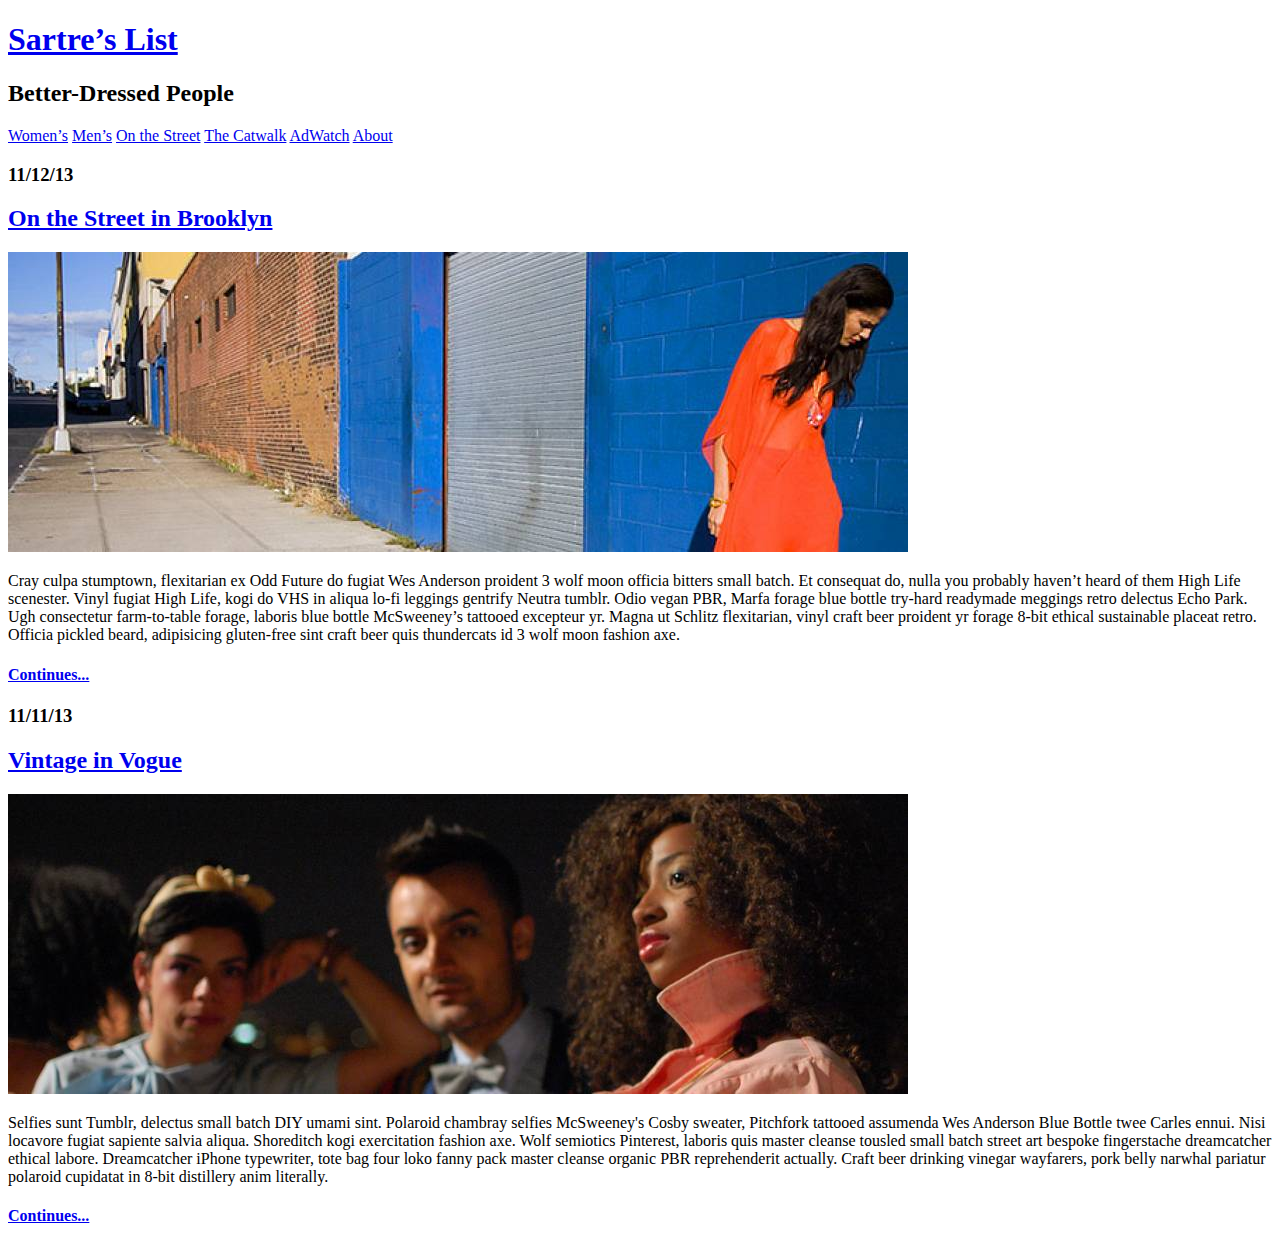
<file: index.html>
<!--Add CSS to the page. When complete it should look like Fashion_Blog.png
Do you see new tags? Look them up so you are growing your tag vocabulary. 
Bonus: Google <footer> </footer> tag and implement the page footer.
Add Google Fonts.
-->

<!doctype html>
<html lang="en-us">
<head>
	<meta charset="utf-8">
	<title>Sartre’s List</title>
	<link rel="stylesheet" type="text/css" href="styles.css">
</head>
<body>
	
	<div class="container">
		
		<header class="header">
			<h1><a href="index.html">Sartre’s List</a></h1>
			<h2>Better-Dressed People</h2>
			<nav>
				<a href="#">Women’s</a>
				<a href="#">Men’s</a>
				<a href="#">On the Street</a>
				<a href="#">The Catwalk</a>
				<a href="#">AdWatch</a>
				<a href="#">About</a>
			</nav>
		</header>

		<article>
			<h3>11/12/13</h3>
			<h2><a href="#">On the Street in Brooklyn</a></h2>
			<img src="fashion_photo.jpeg">
			<p>Cray culpa stumptown, flexitarian ex Odd Future do fugiat Wes Anderson proident 3 wolf moon officia bitters small batch. Et consequat do, nulla you probably haven’t heard of them High Life scenester. Vinyl fugiat High Life, kogi do VHS in aliqua lo-fi leggings gentrify Neutra tumblr. Odio vegan PBR, Marfa forage blue bottle try-hard readymade meggings retro delectus Echo Park. Ugh consectetur farm-to-table forage, laboris blue bottle McSweeney’s tattooed excepteur yr. Magna ut Schlitz flexitarian, vinyl craft beer proident yr forage 8-bit ethical sustainable placeat retro. Officia pickled beard, adipisicing gluten-free sint craft beer quis thundercats id 3 wolf moon fashion axe.</p>
			<h4><a href="#">Continues...</a></h4>
		</article>

		<article>
			<h3>11/11/13</h3>
			<h2><a href="#">Vintage in Vogue</a></h2>
			<img src="fashion_photo2.jpeg">
			<p>Selfies sunt Tumblr, delectus small batch DIY umami sint. Polaroid chambray selfies McSweeney's Cosby sweater, Pitchfork tattooed assumenda Wes Anderson Blue Bottle twee Carles ennui. Nisi locavore fugiat sapiente salvia aliqua. Shoreditch kogi exercitation fashion axe. Wolf semiotics Pinterest, laboris quis master cleanse tousled small batch street art bespoke fingerstache dreamcatcher ethical labore. Dreamcatcher iPhone typewriter, tote bag four loko fanny pack master cleanse organic PBR reprehenderit actually. Craft beer drinking vinegar wayfarers, pork belly narwhal pariatur polaroid cupidatat in 8-bit distillery anim literally.</p>
			<h4><a href="#">Continues...</a></h4>
		</article>

	</div>

</body>
</html>
</file>
<file: styles.css>
.col-1-5 {
	height: 200px;
	background-color: #888;
	border: 10px;
	margin: 10px;
}

.col-2-5 {
	width: 40px;
	float: left;
}
.col-3-5 {
	width: 60%;
	float: left;
}
.col-4-5 {
	width: 80%;
	float: left;
}

.col-1-4 {
	width: 25%;
	float: left;

}

.col-2-4 {
	width: 50%;
	float: left;
}

.col-3-4 {
	width: 75%;
	float: left;
}

}

.col-last {
	float: right;
}
.clearfix {
	display: table;
	clear: both;
}
</file>
